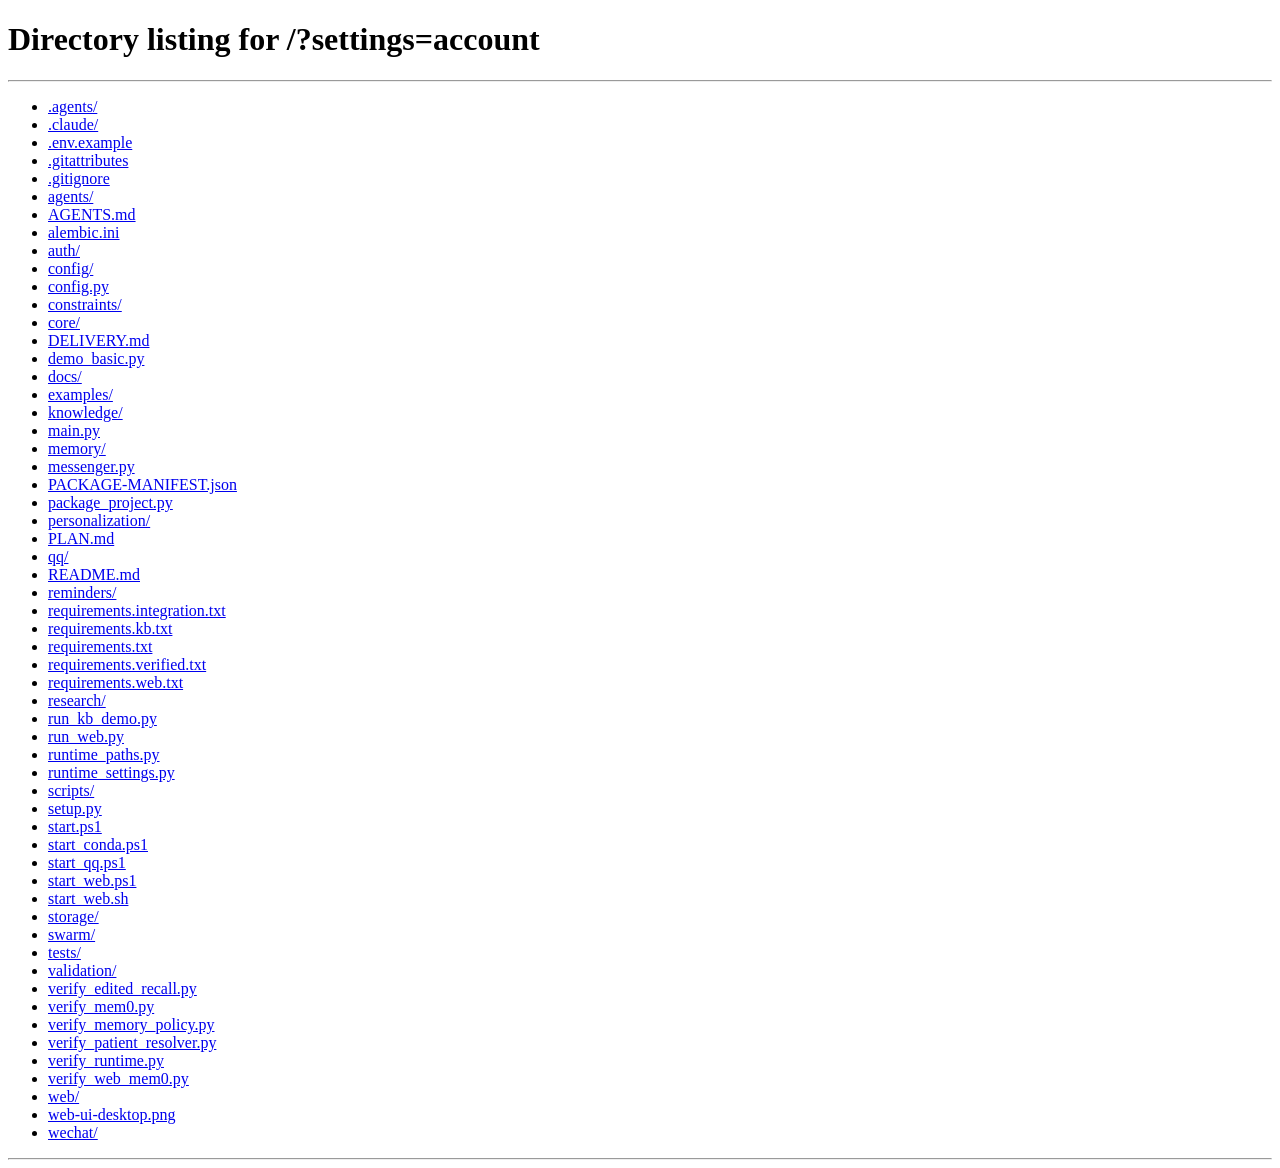
<file: web/static/account.html>
<!doctype html><html lang="zh-CN"><head><meta charset="utf-8"><meta name="viewport" content="width=device-width,initial-scale=1"><meta http-equiv="refresh" content="0;url=/?settings=account"><title>账号设置 · MediX</title></head><body><a href="/?settings=account">打开账号设置</a></body></html>
</file>
